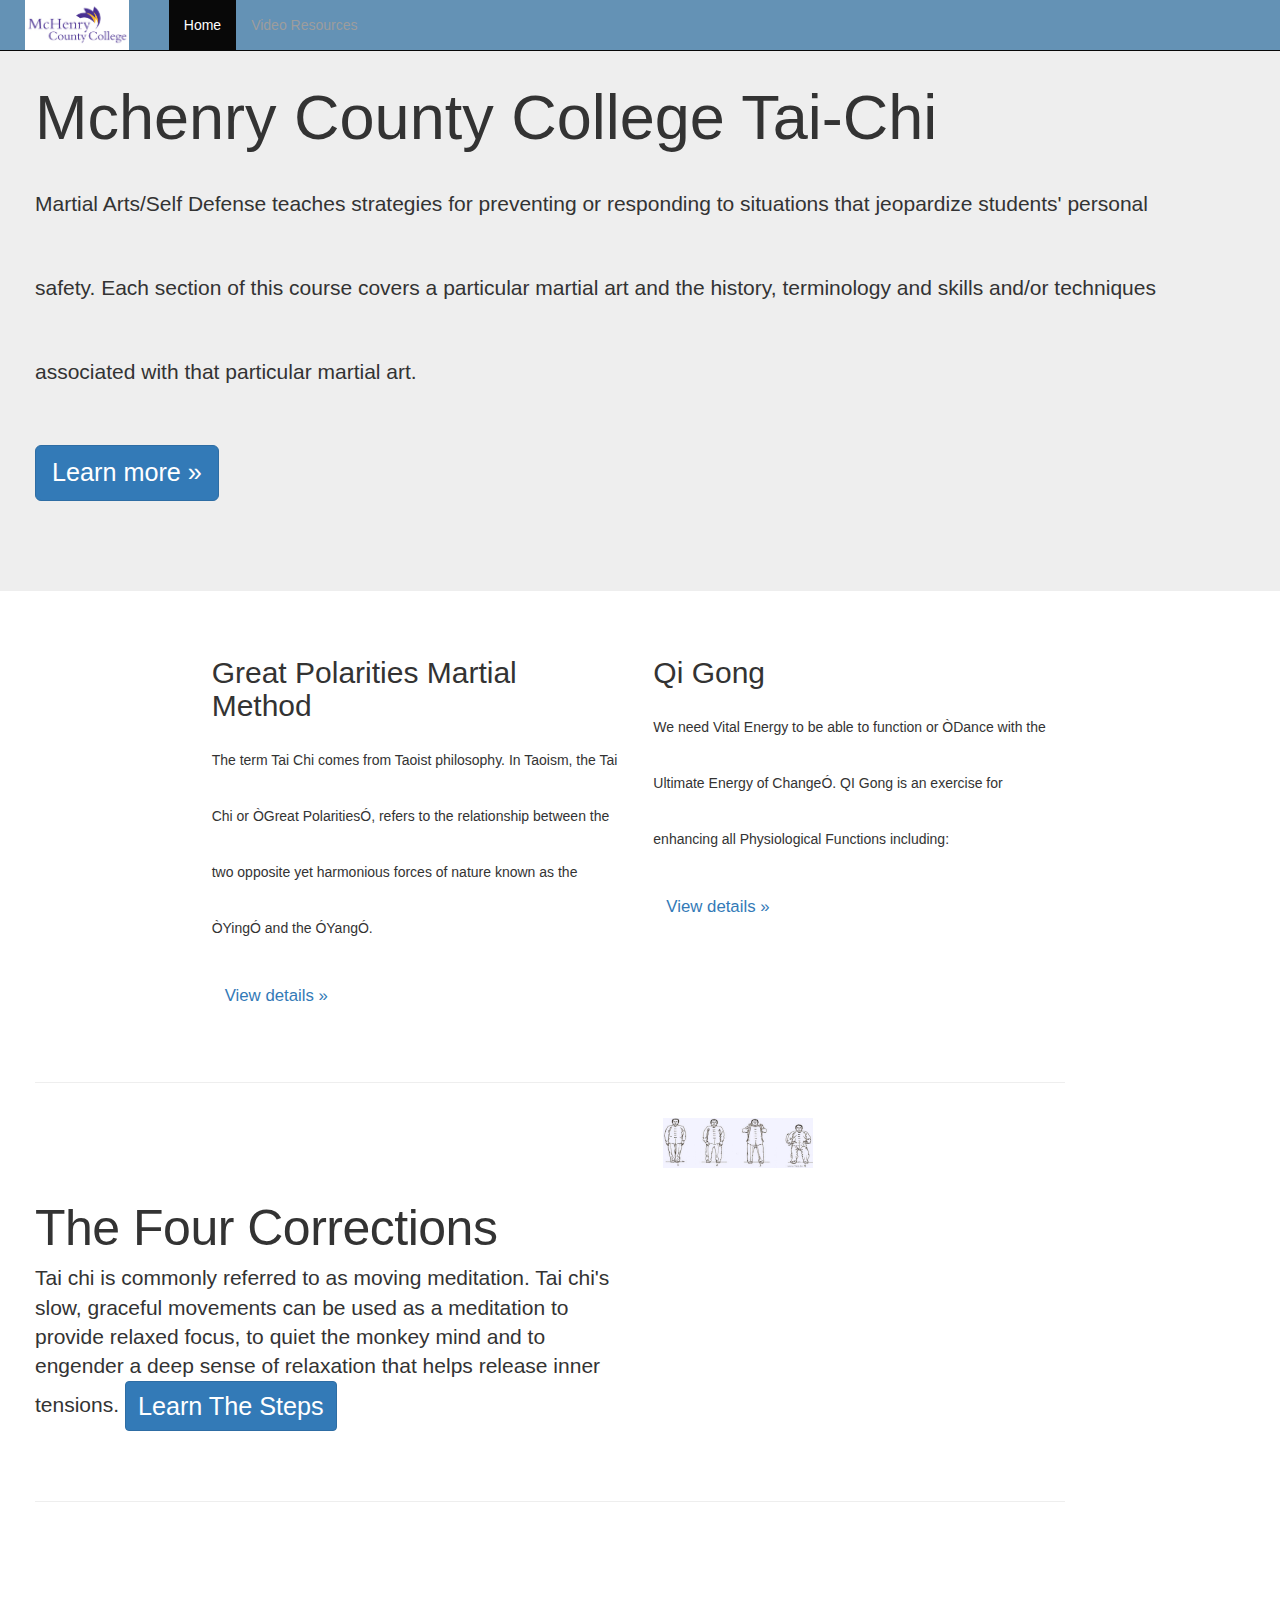
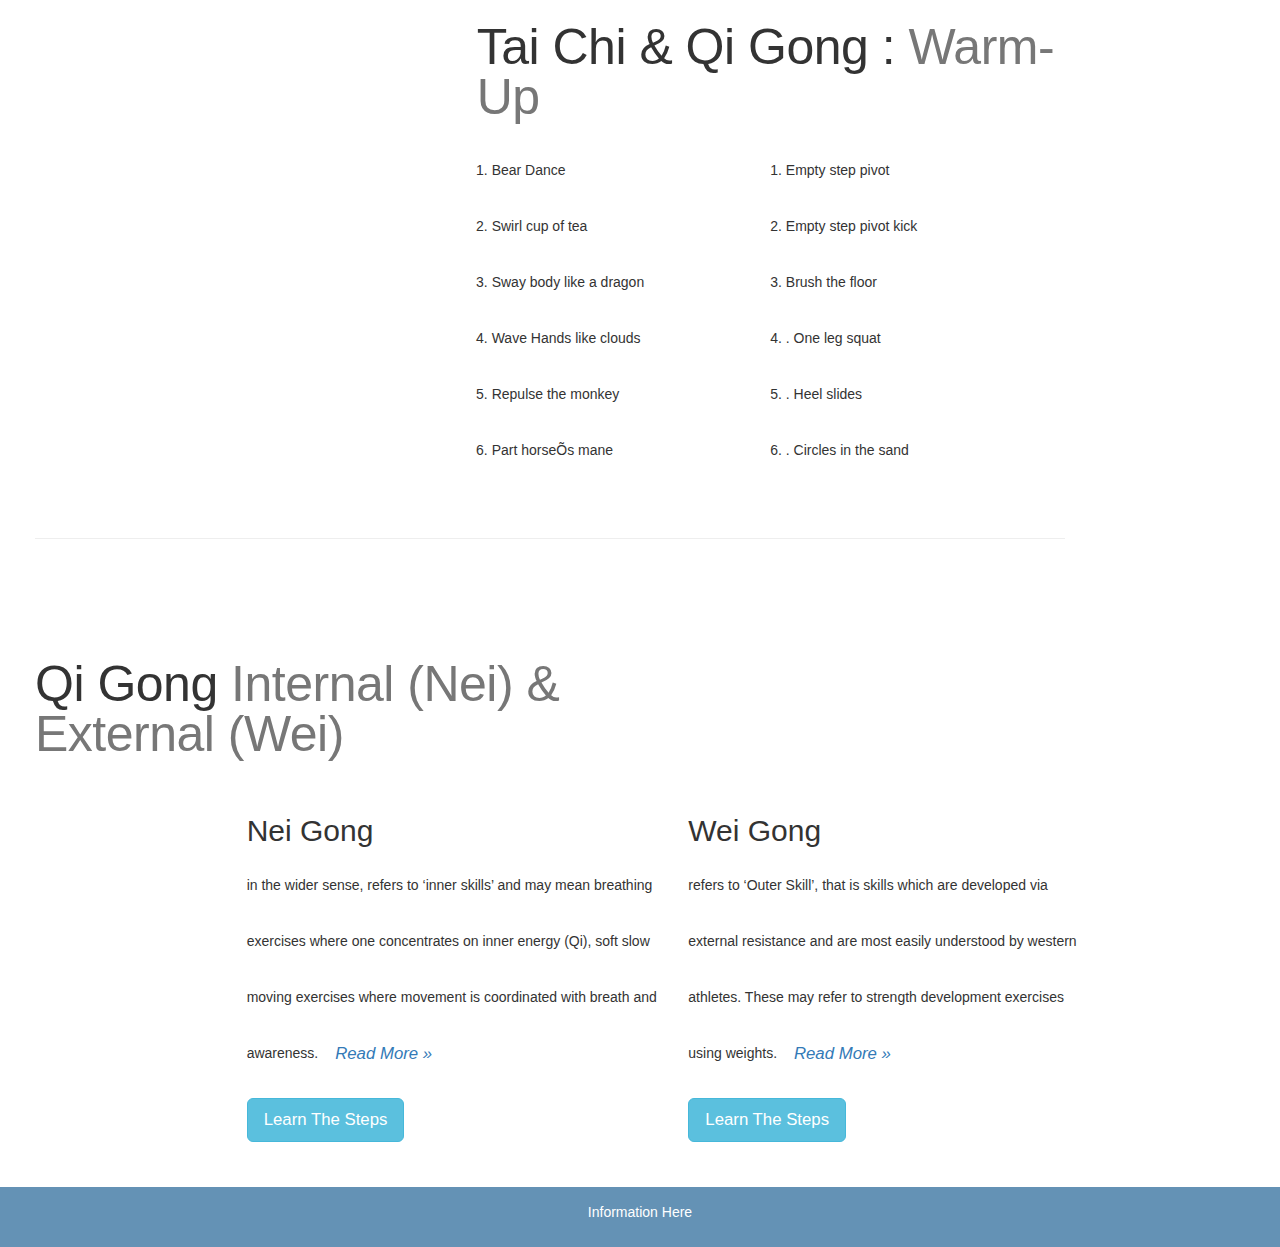
<file: Resources/index.html>
<!DOCTYPE html>
<html lang="en">
<head>
  <title>Mchenry County College Tai-Chi</title>
  <meta charset="utf-8">
  <meta name="viewport" content="width=device-width, initial-scale=1">
  <link rel="stylesheet" href="https://maxcdn.bootstrapcdn.com/bootstrap/3.3.7/css/bootstrap.min.css">
  <script src="https://ajax.googleapis.com/ajax/libs/jquery/3.3.1/jquery.min.js"></script>
  <script src="https://maxcdn.bootstrapcdn.com/bootstrap/3.3.7/js/bootstrap.min.js"></script>
  <link href="Styles.css" rel="stylesheet">
  <script src="Script.js"></script>
</head>
<body>
  <nav class="navbar navbar-inverse navbar-fixed-top">
    <div class="container-fluid">
      <div class="navbar-header">
        <button type="button" class="navbar-toggle collapsed" data-toggle="collapse" data-target="#collapsemenu" aria-expanded="false">
          <span class="sr-only">Toggle navigation</span>
          <span class="icon-bar"></span>
          <span class="icon-bar"></span>
          <span class="icon-bar"></span>
        </button>
        <a class="navbar-brand" href="http://www.mchenry.edu/"><img src="Resources/MCC_LOGO-full-color.jpg"></a>
      </div>
      <div class="collapse navbar-collapse" id="collapsemenu">
        <ul class="nav navbar-nav">
          <li class="active"><a href="index.html">Home</a></li>
          
          <li class=><a href="videos.html">Video Resources</a></li>
         <!--- <li><a href="contact.html">Contact</a></li> -->
        </ul>
      </div>
    </div>
  </nav>

<main role="main">

  <!-- Main jumbotron for a primary marketing message or call to action -->
  <div class="jumbotron">
    <div class="container">
      <h1 class="display-3">Mchenry County College Tai-Chi </h1>
      <p>Martial Arts/Self Defense teaches strategies for preventing or responding to situations that jeopardize students' personal safety. Each section of this course covers a particular martial art and the history, terminology and skills and/or techniques associated with that particular martial art.</p>
      <p><a class="btn btn-primary btn-lg" href="#" role="button">Learn more &raquo;</a></p>
    </div>
  </div>

  <div class="container">
    <!-- Example row of columns -->
    <div class="row">
      <div class="col-md-2">
      </div>
      <div class="col-md-5">
        <h2>Great Polarities Martial Method</h2>
        <p>The term Tai Chi comes from Taoist philosophy. In Taoism, the Tai Chi or ÒGreat PolaritiesÓ, refers to the relationship between the two opposite yet harmonious forces of nature known as the ÒYingÓ and the ÓYangÓ. </p>
        <p><a class="btn btn-secondary" href="#" role="button">View details &raquo;</a></p>
      </div>
      <div class="col-md-5">
        <h2>Qi Gong </h2>
        <p>We need Vital Energy to be able to function or ÒDance with the Ultimate Energy of ChangeÓ. QI Gong is an exercise for enhancing all Physiological Functions including: </p>
        <p><a class="btn btn-secondary" href="#" role="button">View details &raquo;</a></p>
      </div>
      
    <hr>

  </div> <!-- /container -->
  <hr class="featurette-divider">

  <div class="row featurette">
    <div class="col-md-7">
      <h2 class="featurette-heading">The Four Corrections</h2>
      <p class="lead">
      Tai chi is commonly referred to as moving meditation. Tai chi's slow, graceful movements can be used as a meditation to provide relaxed focus, to quiet the monkey mind and to engender a deep sense of relaxation that helps release inner tensions.
      <button type="button" class="btn btn-primary" data-toggle="modal" data-target="#corrections">
          Learn The Steps
        </button>
        
        <!-- Modal -->
        <div class="modal fade" id="corrections" tabindex="-1" role="dialog" aria-labelledby="exampleModalLabel" aria-hidden="true" data-target="#correction">
          <div class="modal-dialog" role="document">
            <div class="modal-content">
              <div class="modal-header">
                <h5 class="modal-title" id="exampleModalLabel">Four Correction Steps</h5>
                <button type="button" class="close" data-dismiss="modal" aria-label="Close">
                  <span aria-hidden="true">&times;</span>
                </button>
              </div>
              <div class="modal-body">
                  <ol>
                      <li>PROPERLY POSITION YOUR BODY (ÒMa BuÓ)</li>
                      <li>BREATHE DEEP (ÒDantianÓ)</li>
                      <li>RELAX MUSCLES (ÒSongÓ)</li>          
                      <li>QUIET THE MIND (ÒJingÓ)</li>
                  </ol>
              </div>
              <div class="modal-footer">
                <button type="button" class="btn btn-secondary" data-dismiss="modal">Close</button>
              </div>
            </div>
          </div>
        </div>
      
      </p>
    </div>
    <div class="col-md-5">
      <img class="featurette-image img-fluid mx-auto" src="Resources/taichi_1.jpg" alt="Generic placeholder image">
    </div>
  </div>
  <hr class="featurette-divider">

        <div class="row featurette">
            <div class="col-md-5 order-md-1">
              </div>
          <div class="col-md-7 order-md-2">
            <h2 class="featurette-heading"> Tai Chi &amp; Qi Gong : <span class="text-muted">Warm-Up</span></h2>
            <p class="lead">
              <ol class="col-md-6">
                  <li>    Bear Dance</li>       
                  <li>    Swirl cup of tea</li>            
                  <li>    Sway body like a dragon</li>
                  <li>    Wave Hands like clouds</li>                  
                  <li>    Repulse the monkey</li>              
                  <li>    Part horseÕs mane</li> 
                  </ol>
                  <ol class="col-md-6">            
                  <li>    Empty step pivot</li>            
                  <li>    Empty step pivot kick</li>                 
                  <li>    Brush the floor</li>           
                  <li>. One leg squat</li>       
                  <li>. Heel slides</li>     
                  <li>. Circles in the sand</li>         
                </ol>
            </p>
          </div>
          
        </div>
        <hr class="featurette-divider">
        <div class="row featurette">
            <div class="col-md-7">
              <h2 class="featurette-heading">Qi Gong <span class="text-muted">Internal (Nei) &amp; External (Wei)</span></h2>
              <p class="lead">
                  <div class="container">
                      <!-- Example row of columns -->
                      <div class="row">
                        <div class="col-md-2">
                        </div>
                        <div class="col-md-5 text">
                          <h2>Nei Gong</h2>
                          <p>in the wider sense, refers to ‘inner skills’ and may mean breathing exercises where one concentrates on inner energy (Qi), soft slow moving exercises where movement is coordinated with breath and awareness. 
                              <a type="button" class="btn btn-secondary btn-space " href="http://www.manchesterkungfu.com/turn-world-inside-relationship-inner-nei-gong-outer-skill-wei-gong/" target="_blank"><i class="fa fa-angle-double-right">Read More &#187</i></a>
                          </p>
                          <p>
                            <div>
                                  <button type="button" class="btn btn-info btn-lg" data-toggle="modal" data-target="#neistep">Learn The Steps</button>
                                
                                <!-- Modal -->
                                <div id="neistep" class="modal fade" role="dialog">
                                    <div class="modal-dialog">
                                  
                                      <!-- Modal content-->
                                      <div class="modal-content">
                                        <div class="modal-header">
                                          <button type="button" class="close" data-dismiss="modal">&times;</button>
                                          <h4 class="modal-title">Nei Gong Steps</h4>
                                        </div>
                                        <div class="modal-body">
                                          <ol>
                                          <li>Gather Lung Qi (flexion)</li>
                                          <li>Protect Heart Qi (scaption)</li>
                                          <li>Calm Liver Qi (Abd, ER, IR)</li>
                                          <li>Strengthen Kidney Qi (Er, IR)</li>
                                          </ol>
                                        </div>
                                        <div class="modal-footer">
                                          <button type="button" class="btn btn-default" data-dismiss="modal">Close</button>
                                        </div>
                                      </div>
                                  
                                    </div>
                                  </div>

                            </div>  
                        </div>
                        <div class="col-md-5 text">
                          <h2>Wei Gong </h2>
                          <p>refers to ‘Outer Skill’, that is skills which are developed via external resistance and are most easily understood by western athletes. These may refer to strength development exercises using weights. 

                          <a type="button" class="btn btn-secondary btn-space " href="http://www.manchesterkungfu.com/turn-world-inside-relationship-inner-nei-gong-outer-skill-wei-gong/" target="_blank"><i class="fa fa-angle-double-right">Read More &#187</i></a></p>
                           
                            <button type="button" class="btn btn-info btn-lg" data-toggle="modal" data-target="#weistep">Learn The Steps</button>
                                
                            <!-- Modal -->
                            <div id="weistep" class="modal fade" role="dialog">
                                <div class="modal-dialog">
                              
                                  <!-- Modal content-->
                                  <div class="modal-content">
                                    <div class="modal-header">
                                      <button type="button" class="close" data-dismiss="modal">&times;</button>
                                      <h4 class="modal-title">Nei Gong Steps</h4>
                                    </div>
                                    <div class="modal-body">
                                      <ol>
                                      <li>Eagle loosens its wings</li>
                                      <li>Monkey wraps arms around the tree</li>
                                      <li>Bear swimming through the water</li>
                                      <li>Deer turns to face the moon</li>
                                      <li>Snake coils and uncoils</li>
                                      </ol>
<hr>
                                      <ol>
                                        <h3>The Bamboo Sequence</h3>
                                        <li> Reach Up to the sunlight  </li>
                                        <li>Bend Forward and Back</li>
                                        <li>Bend from side to side</li>
                                        <li>Fold like a silk scarf</li>
                                        <li>Push back the knees</li>
                                        <li>Twist to the left and right</li>
                                      </ol>
                                    </div>
                                    <div class="modal-footer">
                                      <button type="button" class="btn btn-default" data-dismiss="modal">Close</button>
                                    </div>
                                  </div>
                              
                                </div>
                              </div>
                            
              </p>
            </div>
          </div>
</main>


<footer class="container-fluid text-center col-md-12">
  <p>Information Here</p>
</footer>
<!-- <script>
    $(document).on('hidden.bs.modal', function (e) {
        var target = $(e.target);
        target.removeData('bs.modal')
        .find(".modal-body").html('');
    });
    </script> -->
</body>
</html>
</file>
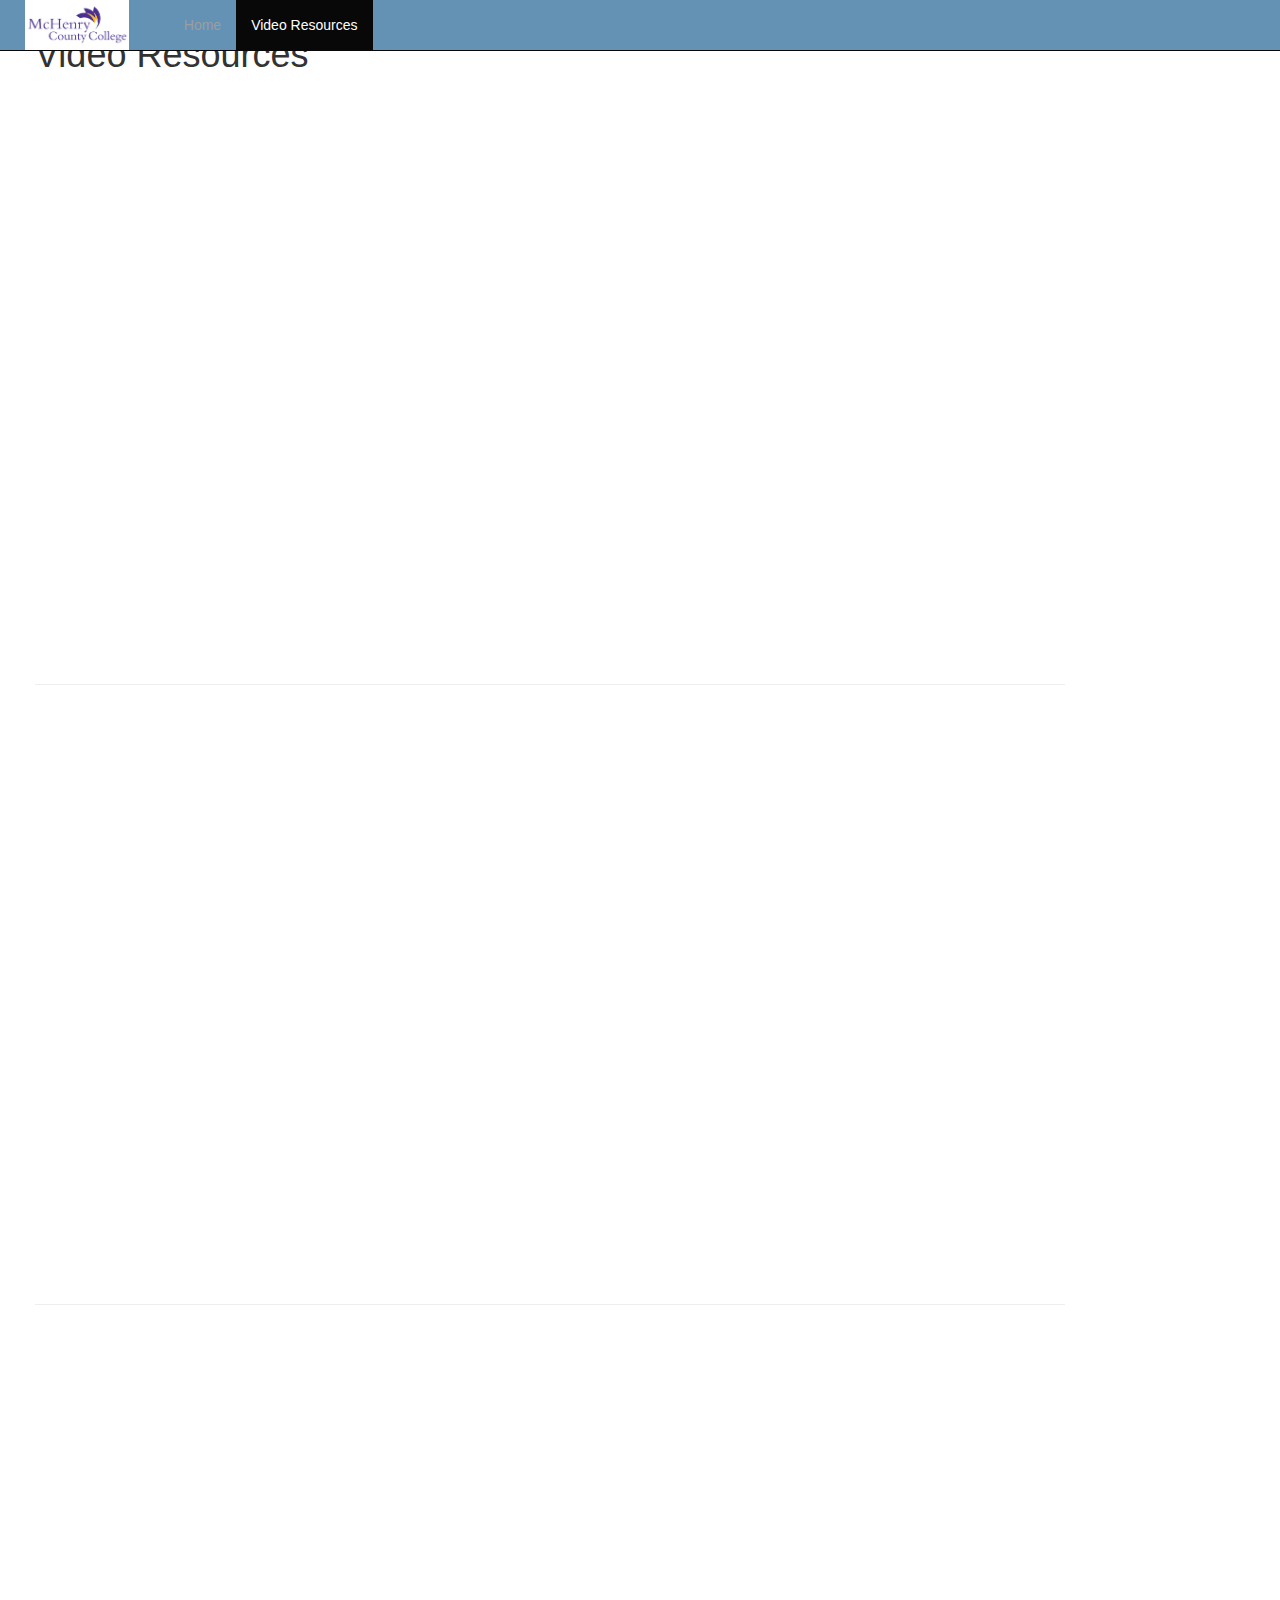
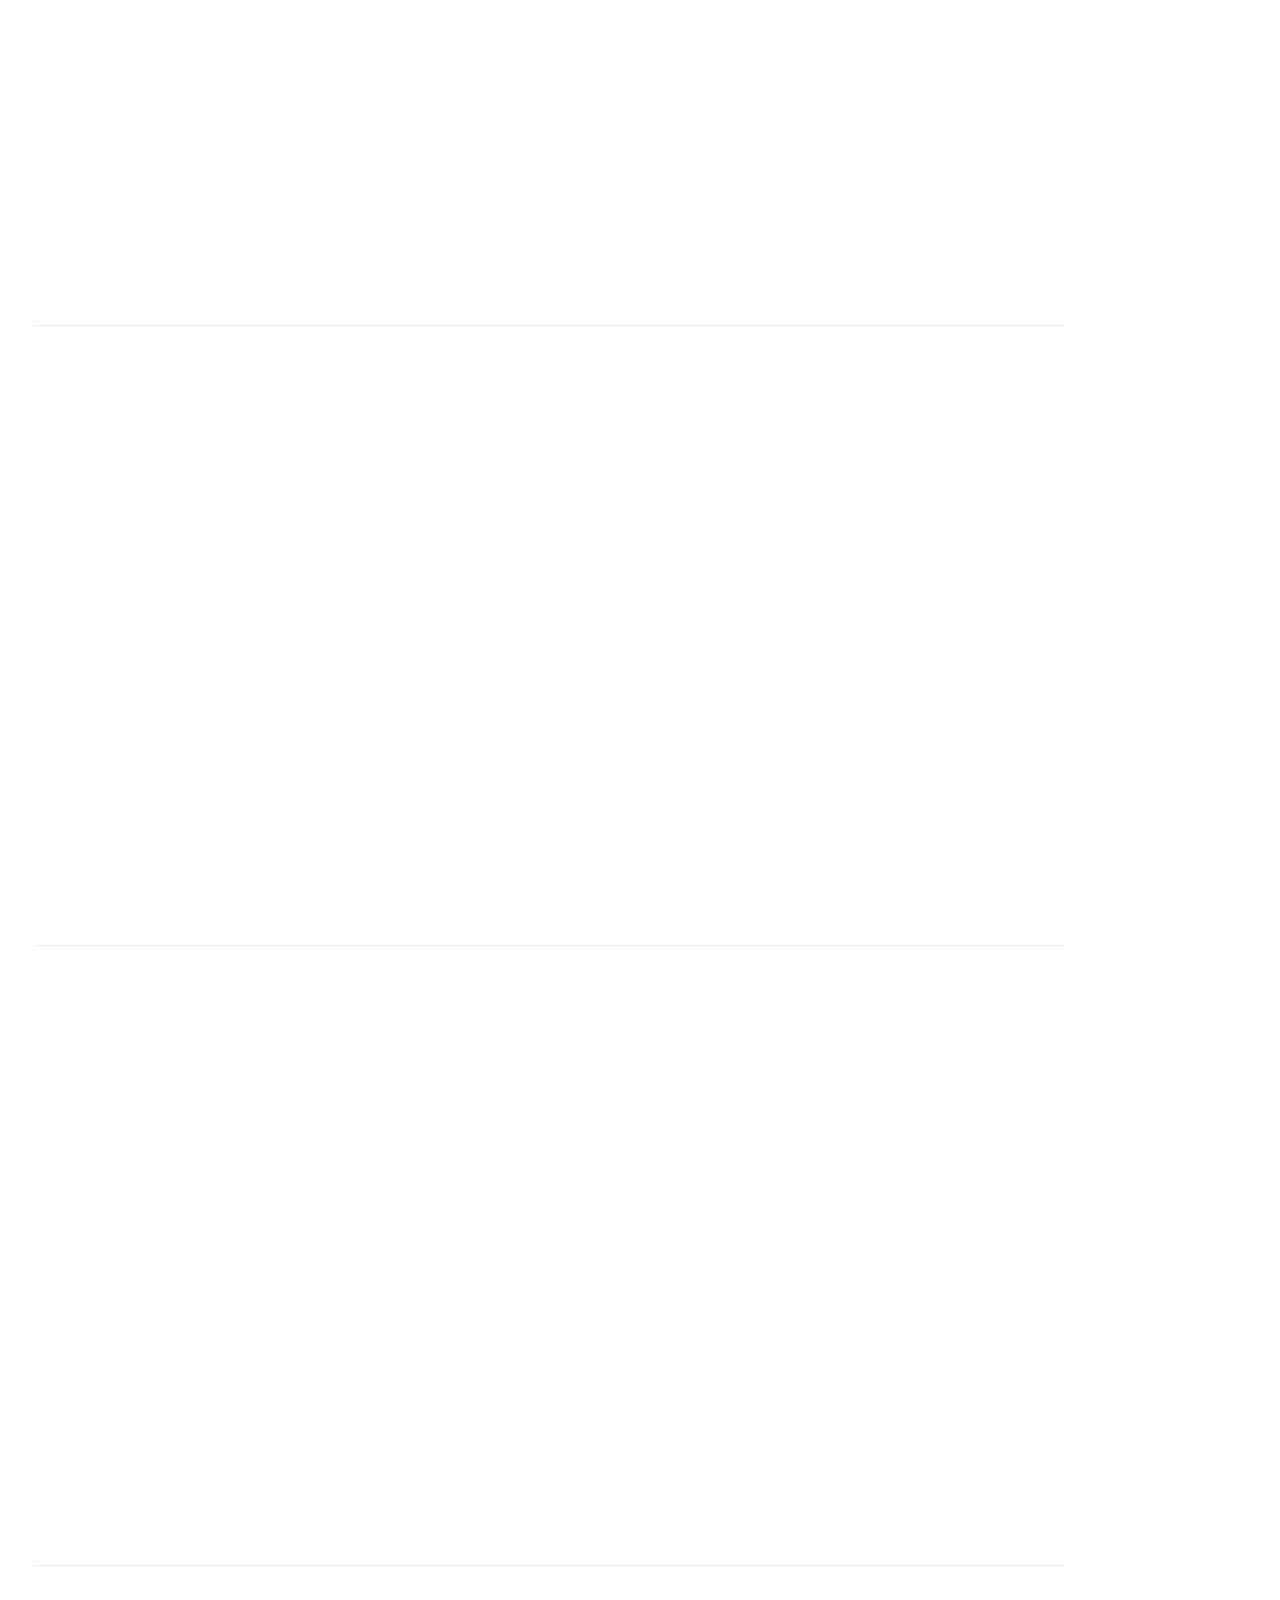
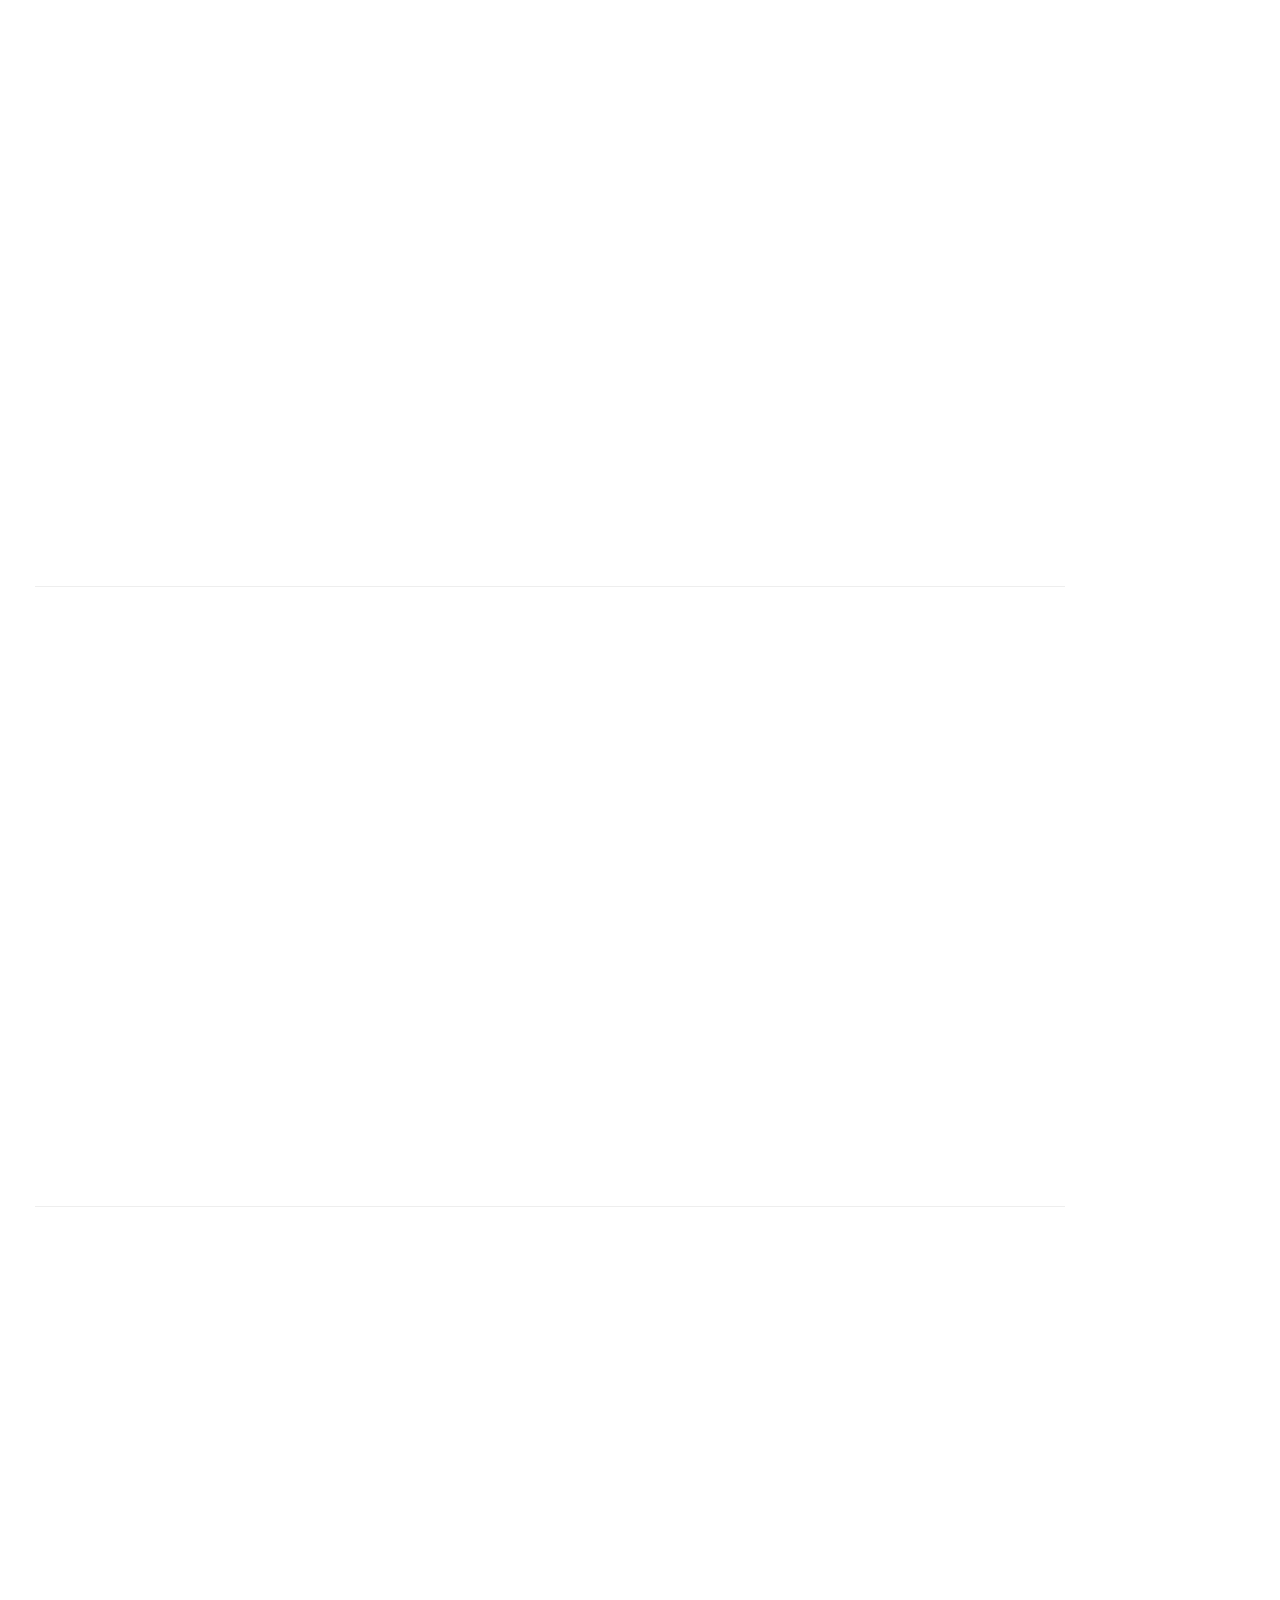
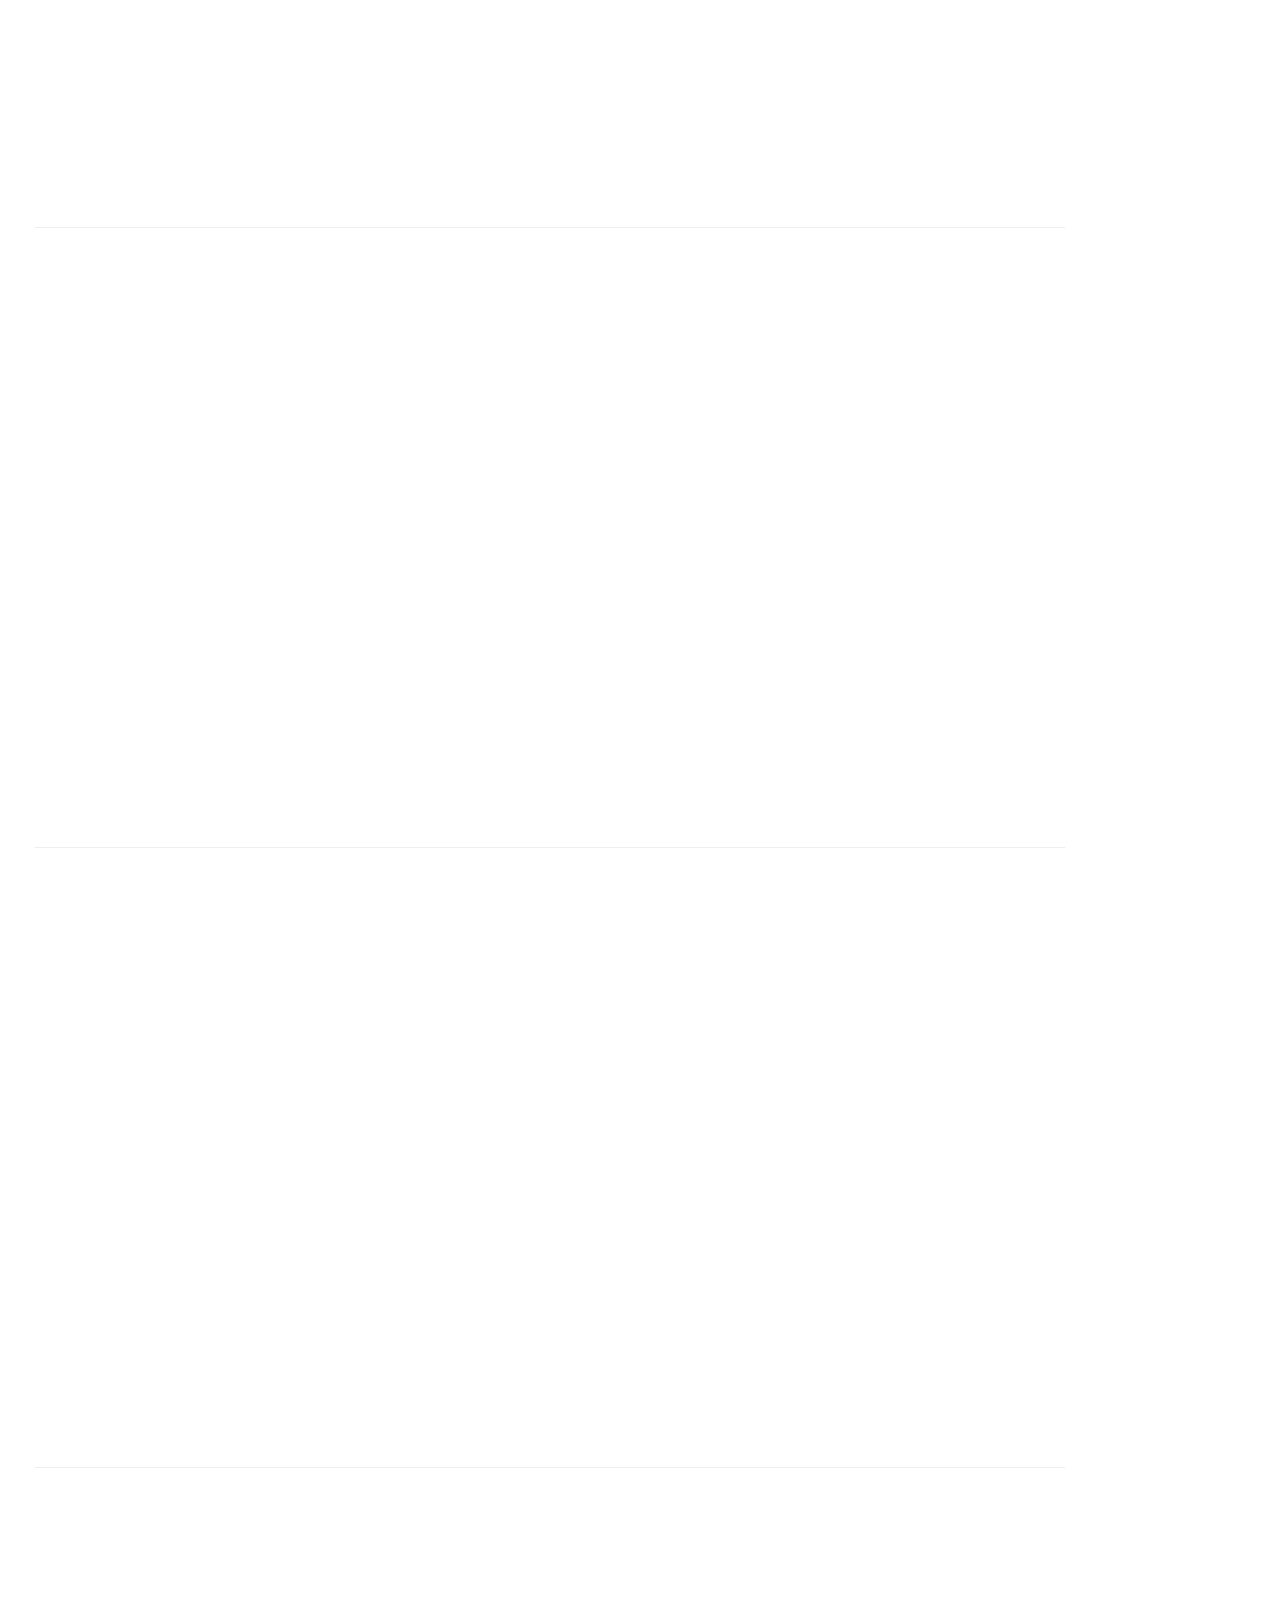
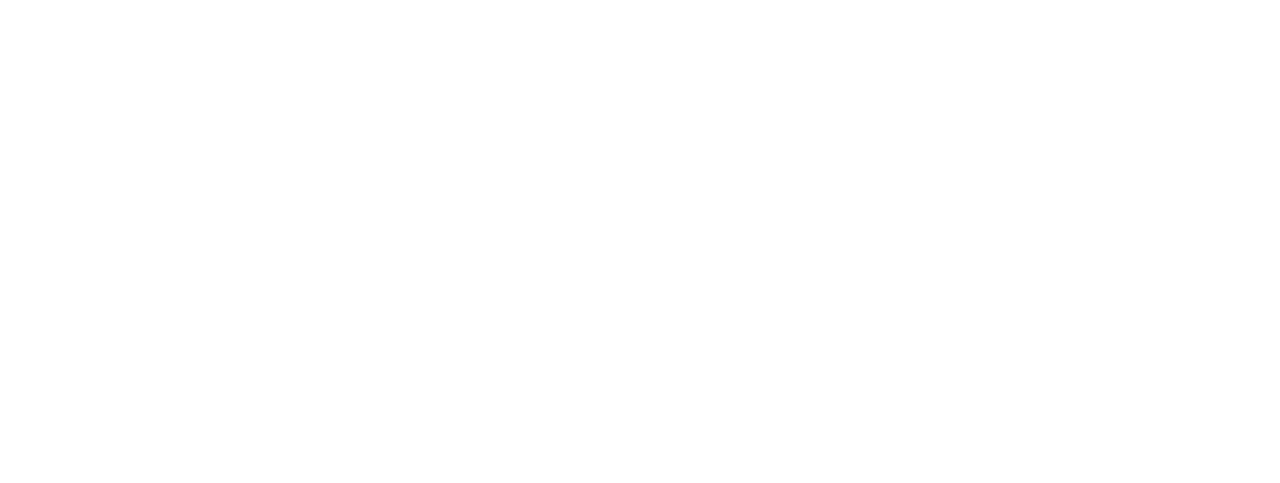
<file: Resources/videos.html>
<!DOCTYPE html>
<html lang="en">
<head>
    <meta charset="UTF-8">
    <meta name="viewport" content="width=device-width, initial-scale=1.0">
    <meta http-equiv="X-UA-Compatible" content="ie=edge">
    <link rel="stylesheet" href="https://maxcdn.bootstrapcdn.com/bootstrap/3.3.7/css/bootstrap.min.css">
  <script src="https://ajax.googleapis.com/ajax/libs/jquery/3.3.1/jquery.min.js"></script>
  <script src="https://maxcdn.bootstrapcdn.com/bootstrap/3.3.7/js/bootstrap.min.js"></script>
  <link href="Styles.css" rel="stylesheet">
    <title>Document</title>
</head>
<body>
        <nav class="navbar navbar-inverse navbar-fixed-top">
                <div class="container-fluid">
                  <div class="navbar-header">
                    <button type="button" class="navbar-toggle collapsed" data-toggle="collapse" data-target="#collapsemenu" aria-expanded="false">
                      <span class="sr-only">Toggle navigation</span>
                      <span class="icon-bar"></span>
                      <span class="icon-bar"></span>
                      <span class="icon-bar"></span>
                    </button>
                    <a class="navbar-brand" href="http://www.mchenry.edu/"><img src="Resources/MCC_LOGO-full-color.jpg"></a>
                  </div>
                  <div class="collapse navbar-collapse" id="collapsemenu">
                    <ul class="nav navbar-nav">
                      <li><a href="index.html">Home</a></li>
                      <li class="active"><a href="videos.html">Video Resources</a></li>
                     <!--- <li><a href="contact.html">Contact</a></li> -->
                    </ul>
                  </div>
                </div>
              </nav>
    </section>
    <section class="container">
      <h1>Video Resources</h1>
      <div class="embed-responsive embed-responsive-16by9">
          <iframe width="2491" height="1037" src="https://www.youtube.com/embed/ZPYsNGSLFEA" frameborder="0" allow="autoplay; encrypted-media" allowfullscreen></iframe>
      </div>
      <hr>
      <div class="embed-responsive embed-responsive-16by9">
          <iframe width="2491" height="1037" src="https://www.youtube.com/embed/FS6I7P9Cqnc" frameborder="0" allow="autoplay; encrypted-media" allowfullscreen></iframe>
      </div>
      <hr>
      <div class="embed-responsive embed-responsive-16by9">
          <iframe width="2503" height="1037" src="https://www.youtube.com/embed/rPVH5p1I7gs" frameborder="0" allow="autoplay; encrypted-media" allowfullscreen></iframe>
      </div>
      <hr>
      <div class="embed-responsive embed-responsive-16by9">
          <iframe width="2503" height="1037" src="https://www.youtube.com/embed/Sn__ukCoe_M" frameborder="0" allow="autoplay; encrypted-media" allowfullscreen></iframe>
      </div>
      <hr>
      <div class="embed-responsive embed-responsive-16by9">
          <iframe width="2503" height="1037" src="https://www.youtube.com/embed/IqZLrCszSjc" frameborder="0" allow="autoplay; encrypted-media" allowfullscreen></iframe>
      </div>
      <hr>
      <div class="embed-responsive embed-responsive-16by9">
        <iframe width="1280" height="720" src="https://www.youtube.com/embed/JchKA3giTno" frameborder="0" allow="accelerometer; autoplay; encrypted-media; gyroscope; picture-in-picture" allowfullscreen></iframe>
      </div>
      <hr>
      <div class="embed-responsive embed-responsive-16by9">
        <div class="embed-responsive embed-responsive-16by9">
          <iframe width="1280" height="720" src="https://www.youtube.com/embed/dSCgtm44J2I" frameborder="0" allow="accelerometer; autoplay; encrypted-media; gyroscope; picture-in-picture" allowfullscreen></iframe>
        </div>
      </div>
      <hr>
      <div class="embed-responsive embed-responsive-16by9">
        <iframe width="1280" height="720" src="https://www.youtube.com/embed/2mVM5FBNQzU" frameborder="0" allow="accelerometer; autoplay; encrypted-media; gyroscope; picture-in-picture" allowfullscreen></iframe>
      </div>
      <hr>
      <div class="embed-responsive embed-responsive-16by9">
        <iframe width="1280" height="720" src="https://www.youtube.com/embed/MISeioSzkNs" frameborder="0" allow="accelerometer; autoplay; encrypted-media; gyroscope; picture-in-picture" allowfullscreen></iframe>
      </div>
      <hr>
      <div class="embed-responsive embed-responsive-16by9">
        <iframe width="1280" height="720" src="https://www.youtube.com/embed/Dk4XaaYKkDM" frameborder="0" allow="accelerometer; autoplay; encrypted-media; gyroscope; picture-in-picture" allowfullscreen></iframe>
      </div>
      <hr>
      <div class="embed-responsive embed-responsive-16by9">
        <iframe width="1280" height="720" src="https://www.youtube.com/embed/umPG9qbym3g" frameborder="0" allow="accelerometer; autoplay; encrypted-media; gyroscope; picture-in-picture" allowfullscreen></iframe>
      </div>
      
      </section>
</body>
</html>
</file>
<file: Resources/Styles.css>
.navbar {
      margin-bottom: 0;
      border-radius: 0;
      background-color: #6492b5;
      padding: 0px;
    }
    
    .row.content {height: 450px}
    
    .sidenav {
      padding-top: 20px;
      background-color: #f1f1f1;
      height: 100%;
    }
    
    footer {
      background-color: #6492b5;
      color: white;
      padding: 15px;
    }
    
    @media screen and (max-width: 767px) {
      .sidenav {
        height: auto;
        padding: 15px;
      }
      .row.content {height:auto;} 
    }

    img{
    max-width: 150px;
    max-height: 50px;
    margin: -15px 25px 25px 10px; 
    padding: 0px;
}

.container {
    max-width: 1060px;
    line-height: 4;
    margin: auto 20px;
    padding: 15px; 
    margin: 10 px auto;
    min-height: 200px;
    background: rgba(0, 0, 0, 0);
}


/* Featurettes
------------------------- */

.featurette-divider {
  margin: 5rem 0; /* Space out the Bootstrap <hr> more */
}

/* Thin out the marketing headings */
.featurette-heading {
  font-weight: 300;
  line-height: 1;
  letter-spacing: -.05rem;
}
.featurette-image{
  width: 500px;
  height:500px;
}

/* RESPONSIVE CSS
-------------------------------------------------- */

@media (min-width: 40em) {
  /* Bump up size of carousel content */
  .carousel-caption p {
    margin-bottom: 1.25rem;
    font-size: 1.25rem;
    line-height: 1.4;
  }

  .featurette-heading {
    font-size: 50px;
  }
}

@media (min-width: 62em) {
  .featurette-heading {
    margin-top: 7rem;
  }
}

.btn-space{
  margin-right: 77px;
  
}
.btn-space-left{
  margin-left: 20px;
}

.btn{
  font-size: 1.2em;
  display: inline-block;

}
</file>
